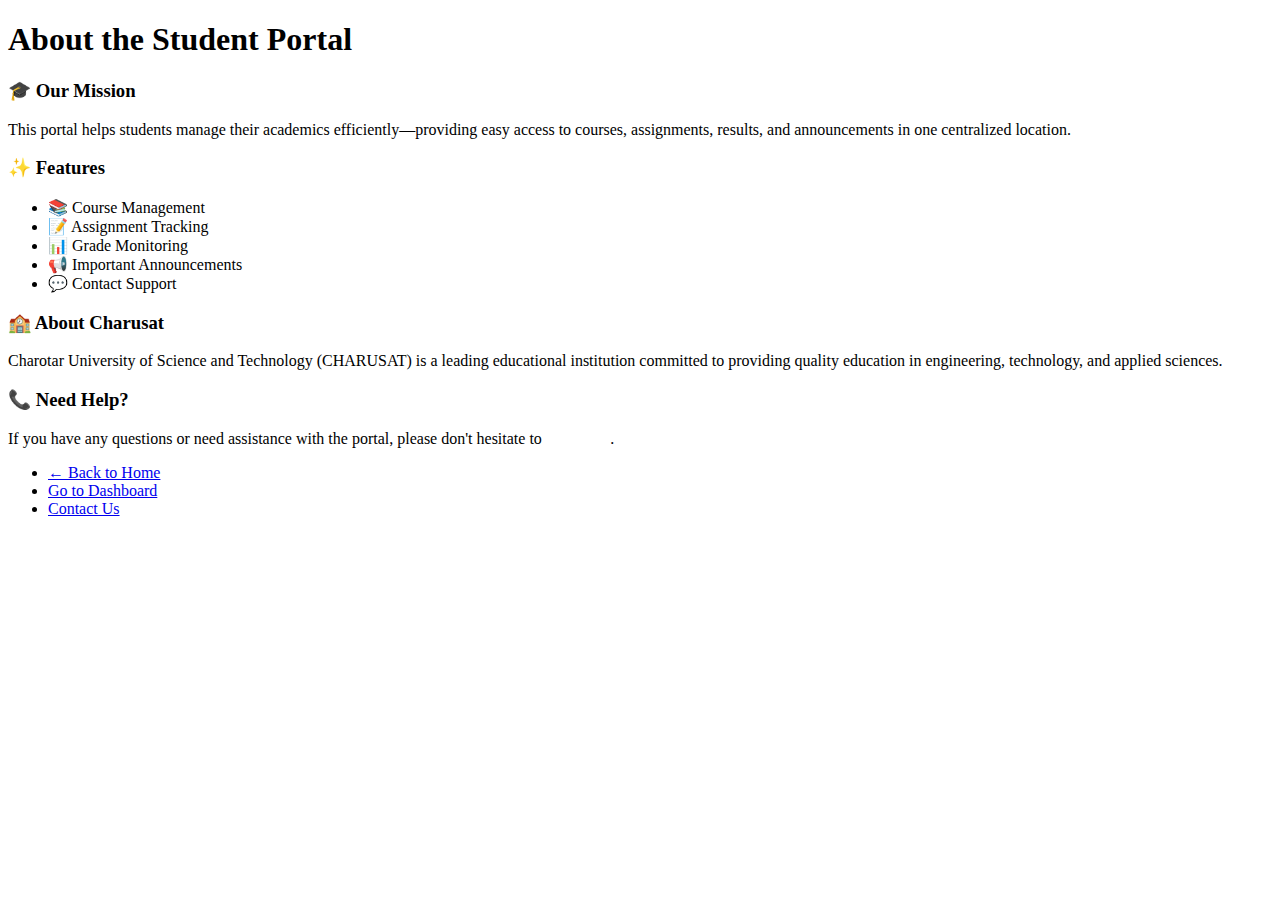
<file: about.html>
<!DOCTYPE html>
<html lang="en">
<head>
    <meta charset="UTF-8">
    <meta name="viewport" content="width=device-width, initial-scale=1.0">
    <title>About Us – Student Portal</title>
    <link rel="stylesheet" href="styles.css">
</head>
<body>
    <div class="container">
        <div class="content-wrapper">
            <h1>About the Student Portal</h1>
            
            <div class="dashboard-card">
                <h3>🎓 Our Mission</h3>
                <p>This portal helps students manage their academics efficiently—providing easy access to courses, assignments, results, and announcements in one centralized location.</p>
            </div>
            
            <div class="dashboard-card">
                <h3>✨ Features</h3>
                <ul>
                    <li>📚 Course Management</li>
                    <li>📝 Assignment Tracking</li>
                    <li>📊 Grade Monitoring</li>
                    <li>📢 Important Announcements</li>
                    <li>💬 Contact Support</li>
                </ul>
            </div>
            
            <div class="dashboard-card">
                <h3>🏫 About Charusat</h3>
                <p>Charotar University of Science and Technology (CHARUSAT) is a leading educational institution committed to providing quality education in engineering, technology, and applied sciences.</p>
            </div>
            
            <div class="profile-section">
                <h3>📞 Need Help?</h3>
                <p>If you have any questions or need assistance with the portal, please don't hesitate to <a href="contact.html" style="color: #fff; text-decoration: underline;">contact us</a>.</p>
            </div>
            
            <div class="text-center mt-20">
                <nav>
                    <ul>
                        <li><a href="index.html">← Back to Home</a></li>
                        <li><a href="dashboard.html">Go to Dashboard</a></li>
                        <li><a href="contact.html">Contact Us</a></li>
                    </ul>
                </nav>
            </div>
        </div>
    </div>
</body>
</html>
</file>
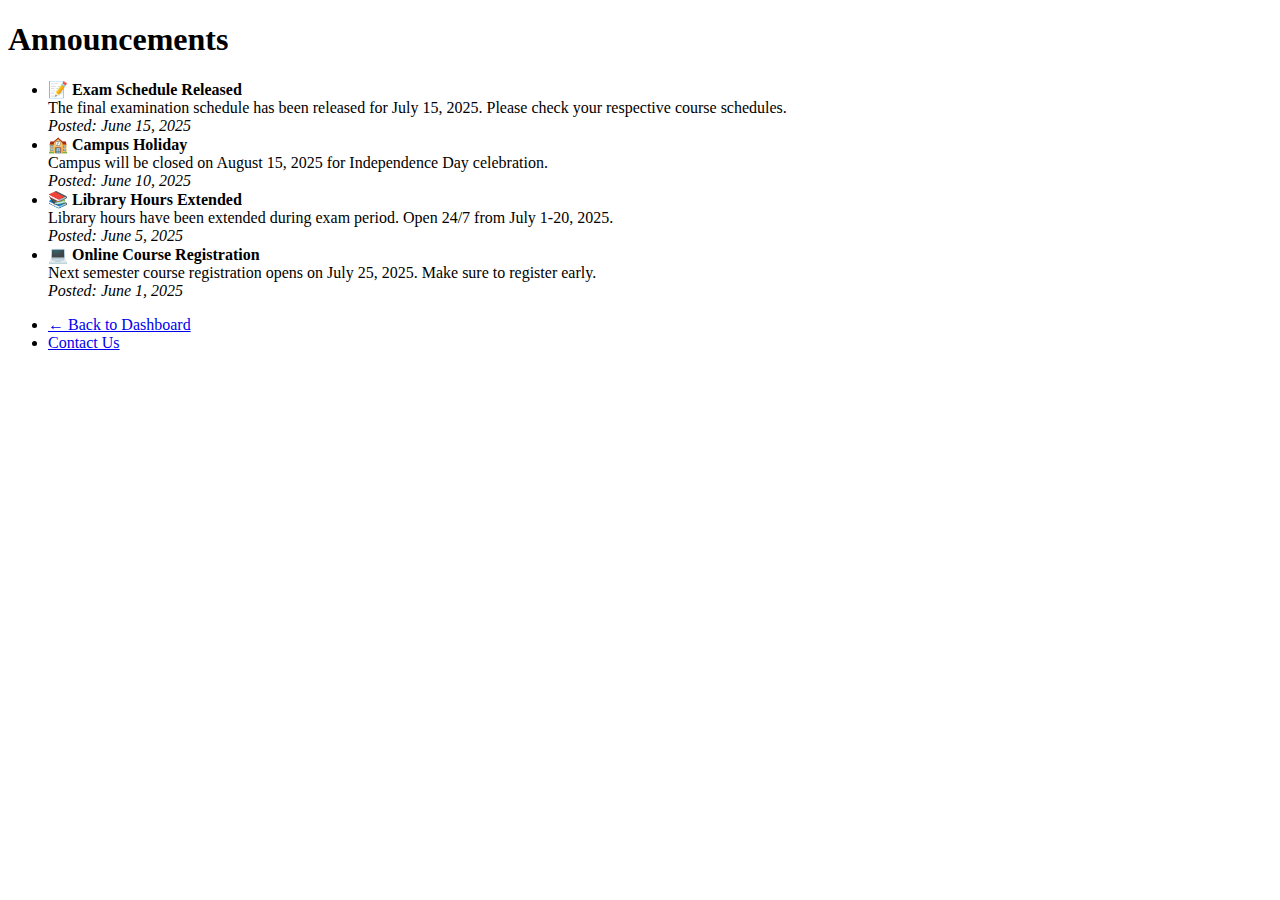
<file: announcements.html>
<!DOCTYPE html>
<html lang="en">
<head>
    <meta charset="UTF-8">
    <meta name="viewport" content="width=device-width, initial-scale=1.0">
    <title>Announcements – Student Portal</title>
    <link rel="stylesheet" href="styles.css">
</head>
<body>
    <div class="container">
        <div class="content-wrapper">
            <h1>Announcements</h1>
            
            <div class="announcements">
                <ul>
                    <li>
                        <strong>📝 Exam Schedule Released</strong>
                        <br>The final examination schedule has been released for July 15, 2025. Please check your respective course schedules.
                        <br><em>Posted: June 15, 2025</em>
                    </li>
                    <li>
                        <strong>🏫 Campus Holiday</strong>
                        <br>Campus will be closed on August 15, 2025 for Independence Day celebration.
                        <br><em>Posted: June 10, 2025</em>
                    </li>
                    <li>
                        <strong>📚 Library Hours Extended</strong>
                        <br>Library hours have been extended during exam period. Open 24/7 from July 1-20, 2025.
                        <br><em>Posted: June 5, 2025</em>
                    </li>
                    <li>
                        <strong>💻 Online Course Registration</strong>
                        <br>Next semester course registration opens on July 25, 2025. Make sure to register early.
                        <br><em>Posted: June 1, 2025</em>
                    </li>
                </ul>
            </div>
            
            <div class="text-center mt-20">
                <nav>
                    <ul>
                        <li><a href="dashboard.html">← Back to Dashboard</a></li>
                        <li><a href="contact.html">Contact Us</a></li>
                    </ul>
                </nav>
            </div>
        </div>
    </div>
</body>
</html>
</file>
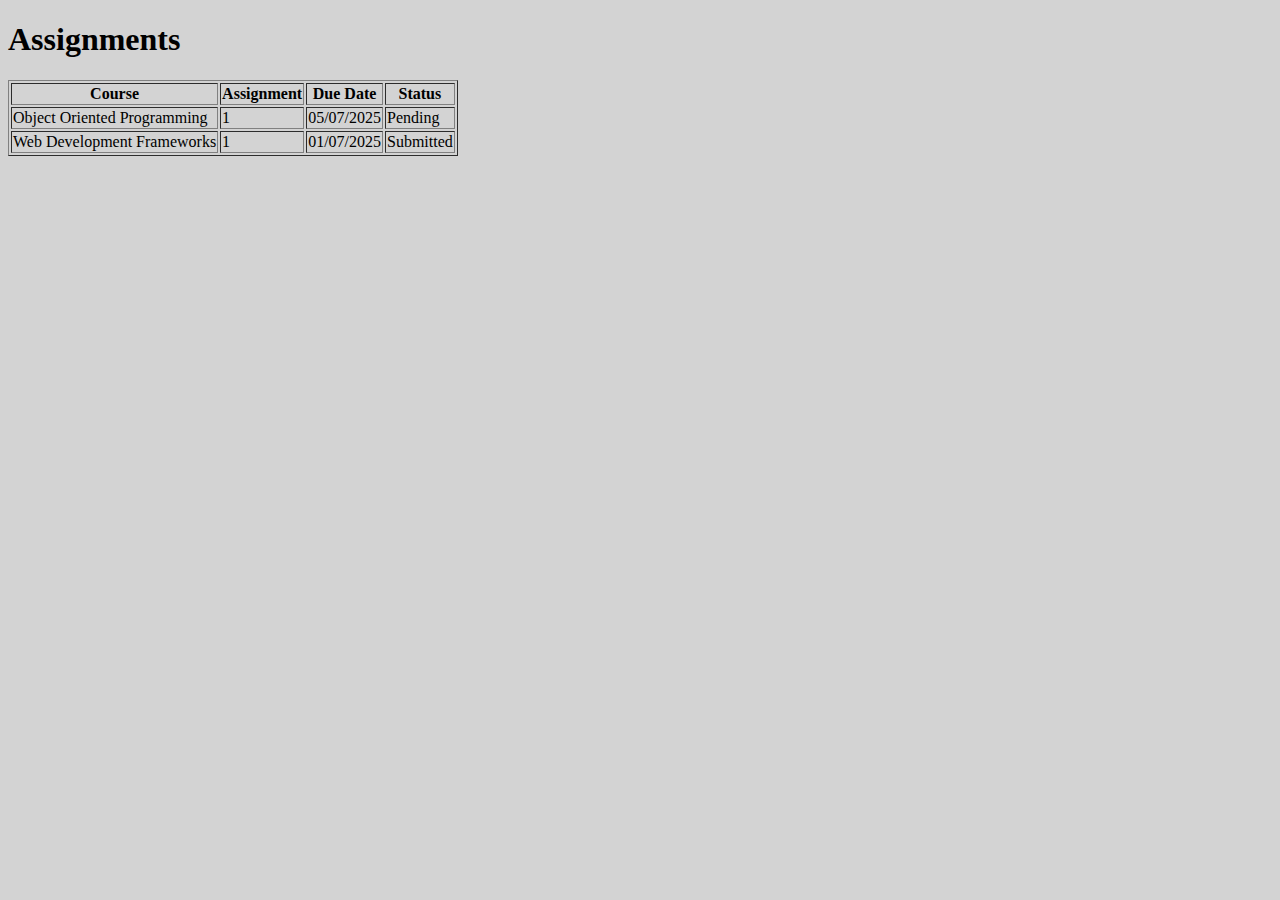
<file: assignments.html>
<!DOCTYPE html>
<html lang="en">
<head><meta charset="UTF-8"><title>Assignments</title></head>
<body bgcolor="lightgrey">
  <h1>Assignments</h1>
  <table border="1">
    <tr><th>Course</th><th>Assignment</th><th>Due Date</th><th>Status</th></tr>
    <tr><td>Object Oriented Programming </td><td>1</td><td>05/07/2025</td><td>Pending</td></tr>
    <tr><td>Web Development Frameworks</td><td>1</td><td>01/07/2025</td><td>Submitted</td></tr>
  </table>
</body>
</html>
</file>
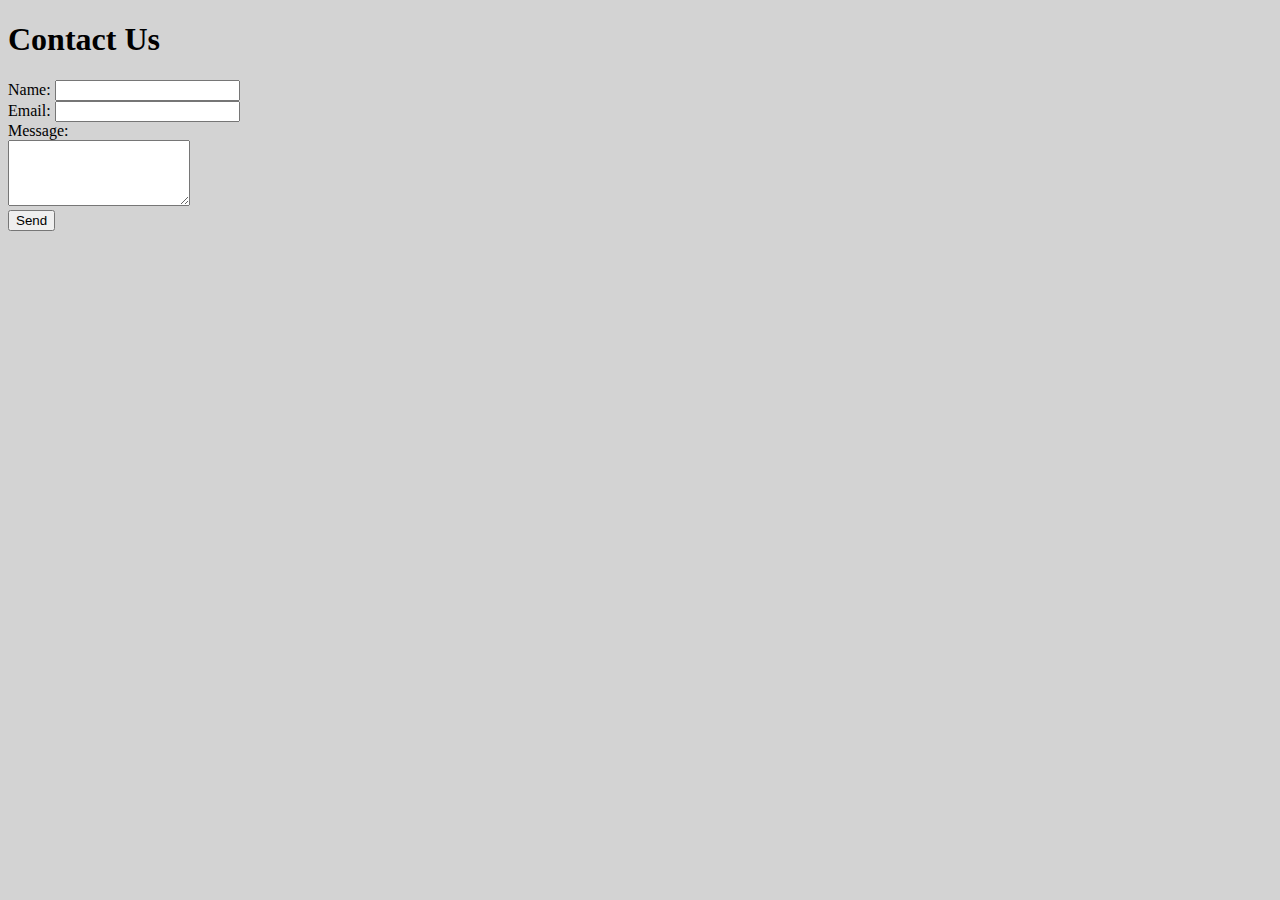
<file: contact.html>
<!DOCTYPE html>
<html lang="en">
<head><meta charset="UTF-8"><title>Contact Us</title></head>
<body bgcolor="lightgrey">
  <h1>Contact Us</h1>
  <form action="#" method="post">
    <label>Name: <input type="text" name="name" required></label><br>
    <label>Email: <input type="email" name="email" required></label><br>
    <label>Message:<br><textarea name="message" rows="4" required></textarea></label><br>
    <button type="submit">Send</button>
  </form>
</body>
</html>
</file>
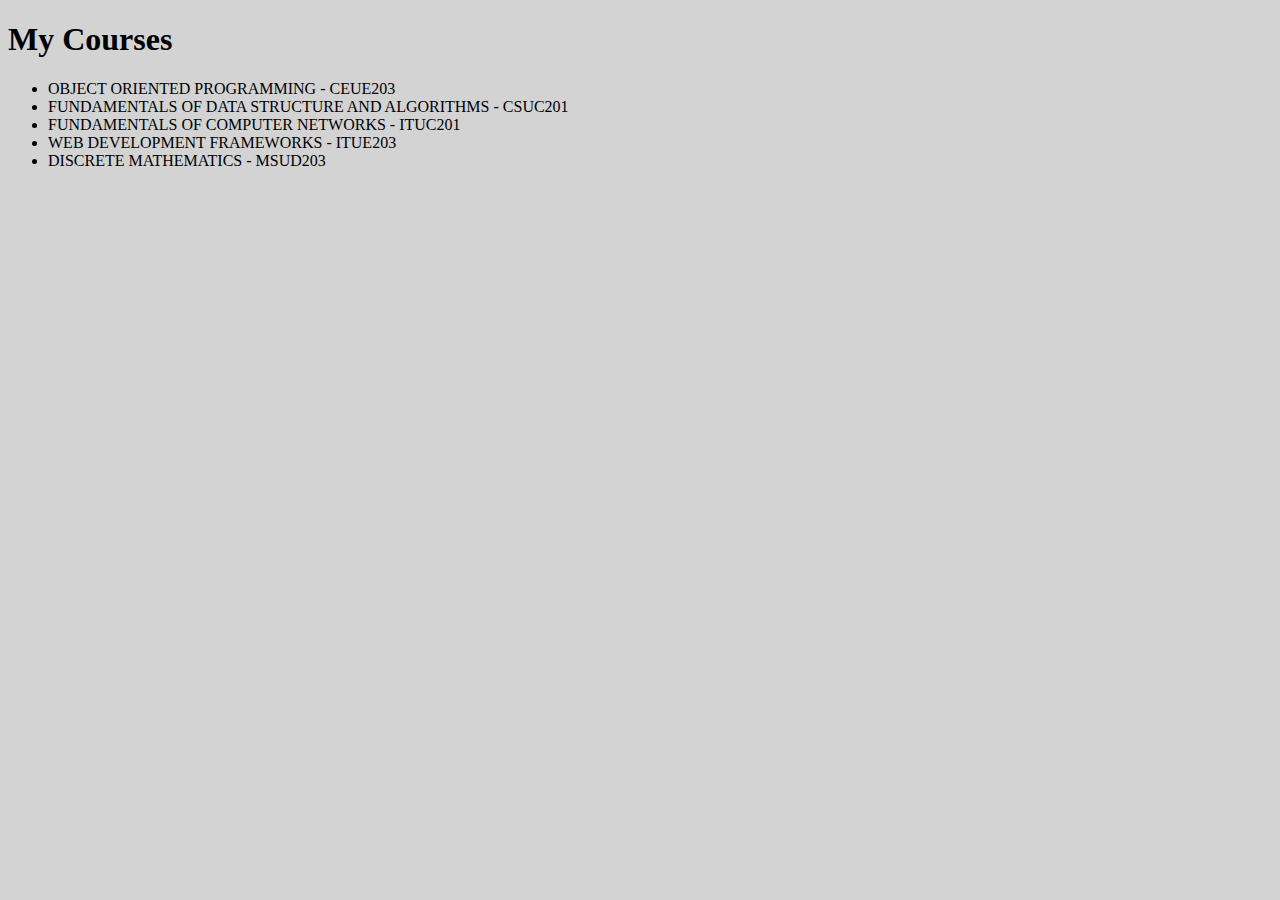
<file: courses.html>
<!DOCTYPE html>
<html lang="en">
<head><meta charset="UTF-8"><title>Courses</title></head>
<body bgcolor="lightgrey">
  <h1>My Courses</h1>
  <ul>
    <li>OBJECT ORIENTED PROGRAMMING - CEUE203</li>
    <li>FUNDAMENTALS OF DATA STRUCTURE AND ALGORITHMS - CSUC201</li>
    <li>FUNDAMENTALS OF COMPUTER NETWORKS - ITUC201</li>
    <li>WEB DEVELOPMENT FRAMEWORKS - ITUE203</li>
    <li>DISCRETE MATHEMATICS - MSUD203</li>
  </ul>
</body>
</html>
</file>
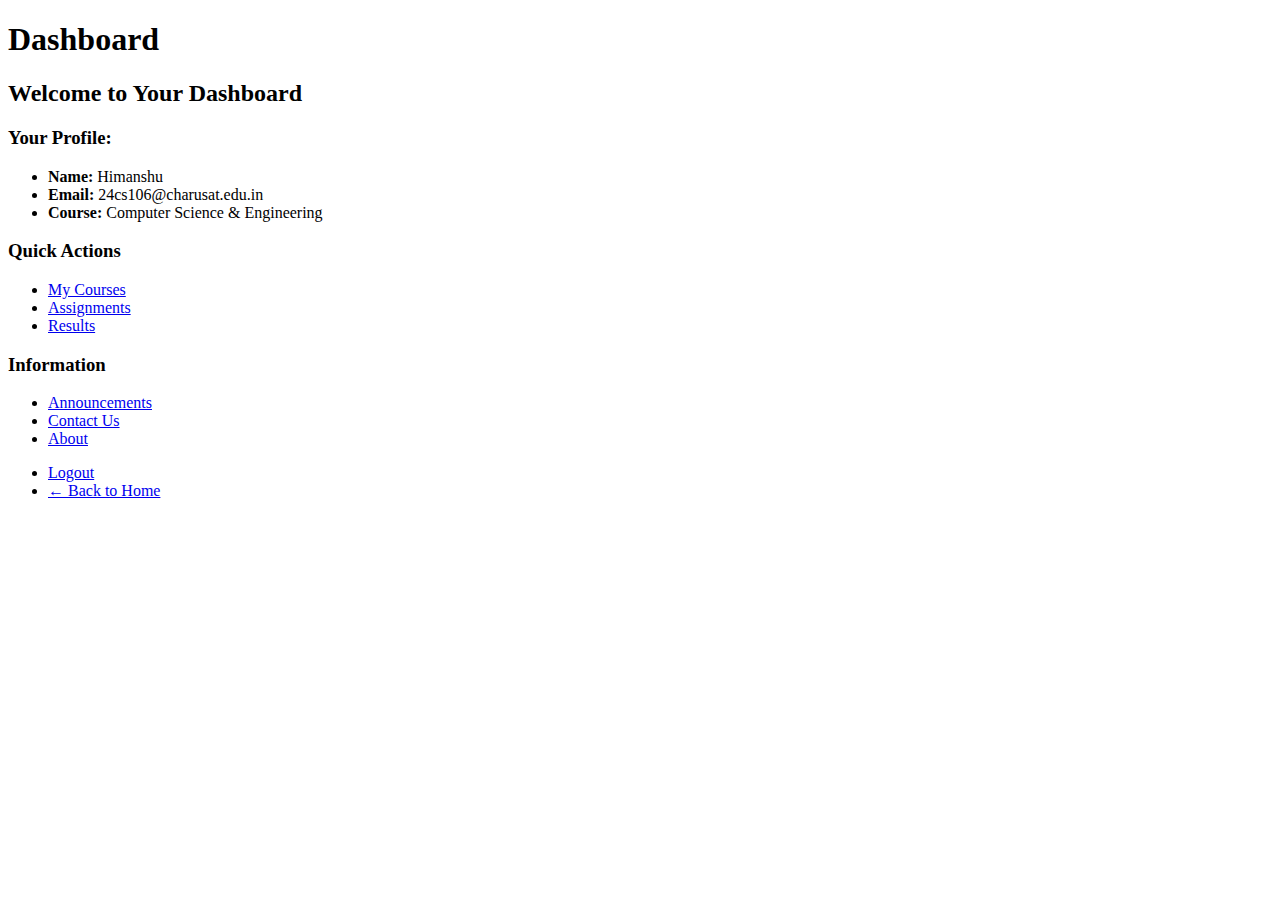
<file: dashboard.html>
<!DOCTYPE html>
<html lang="en">
<head>
    <meta charset="UTF-8">
    <meta name="viewport" content="width=device-width, initial-scale=1.0">
    <title>Dashboard – Student Portal</title>
    <link rel="stylesheet" href="styles.css">
</head>
<body>
    <div class="container">
        <div class="content-wrapper">
            <h1>Dashboard</h1>
            <h2>Welcome to Your Dashboard</h2>
            
            <div class="profile-section">
                <h3>Your Profile:</h3>
                <ul>
                    <li><strong>Name:</strong> Himanshu</li>
                    <li><strong>Email:</strong> 24cs106@charusat.edu.in</li>
                    <li><strong>Course:</strong> Computer Science & Engineering</li>
                </ul>
            </div>
            
            <div class="dashboard-grid">
                <div class="dashboard-card">
                    <h3>Quick Actions</h3>
                    <nav>
                        <ul>
                            <li><a href="courses.html">My Courses</a></li>
                            <li><a href="assignments.html">Assignments</a></li>
                            <li><a href="results.html">Results</a></li>
                        </ul>
                    </nav>
                </div>
                
                <div class="dashboard-card">
                    <h3>Information</h3>
                    <nav>
                        <ul>
                            <li><a href="announcements.html">Announcements</a></li>
                            <li><a href="contact.html">Contact Us</a></li>
                            <li><a href="about.html">About</a></li>
                        </ul>
                    </nav>
                </div>
            </div>
            
            <div class="text-center mt-20">
                <nav>
                    <ul>
                        <li><a href="login.html">Logout</a></li>
                        <li><a href="index.html">← Back to Home</a></li>
                    </ul>
                </nav>
            </div>
        </div>
    </div>
</body>
</html>
</file>
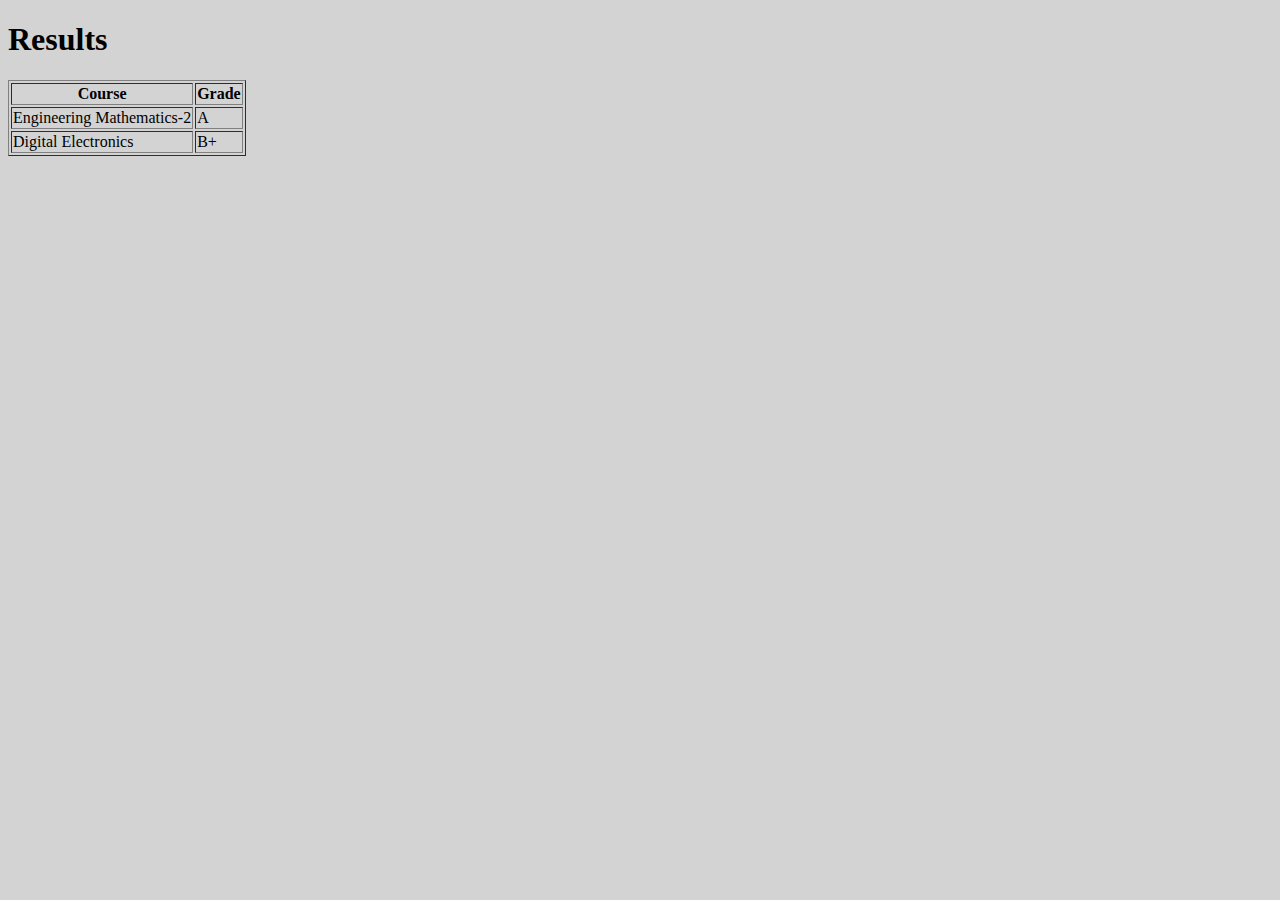
<file: results.html>
<!DOCTYPE html>
<html lang="en">
<head><meta charset="UTF-8"><title>Results</title></head>
<body bgcolor="lightgrey">
  <h1>Results</h1>
  <table border="1">
    <tr><th>Course</th><th>Grade</th></tr>
    <tr><td>Engineering Mathematics-2</td><td>A</td></tr>
    <tr><td>Digital Electronics</td><td>B+</td></tr>
  </table>
</body>
</html>
</file>
<file: styles.css>

</file>
